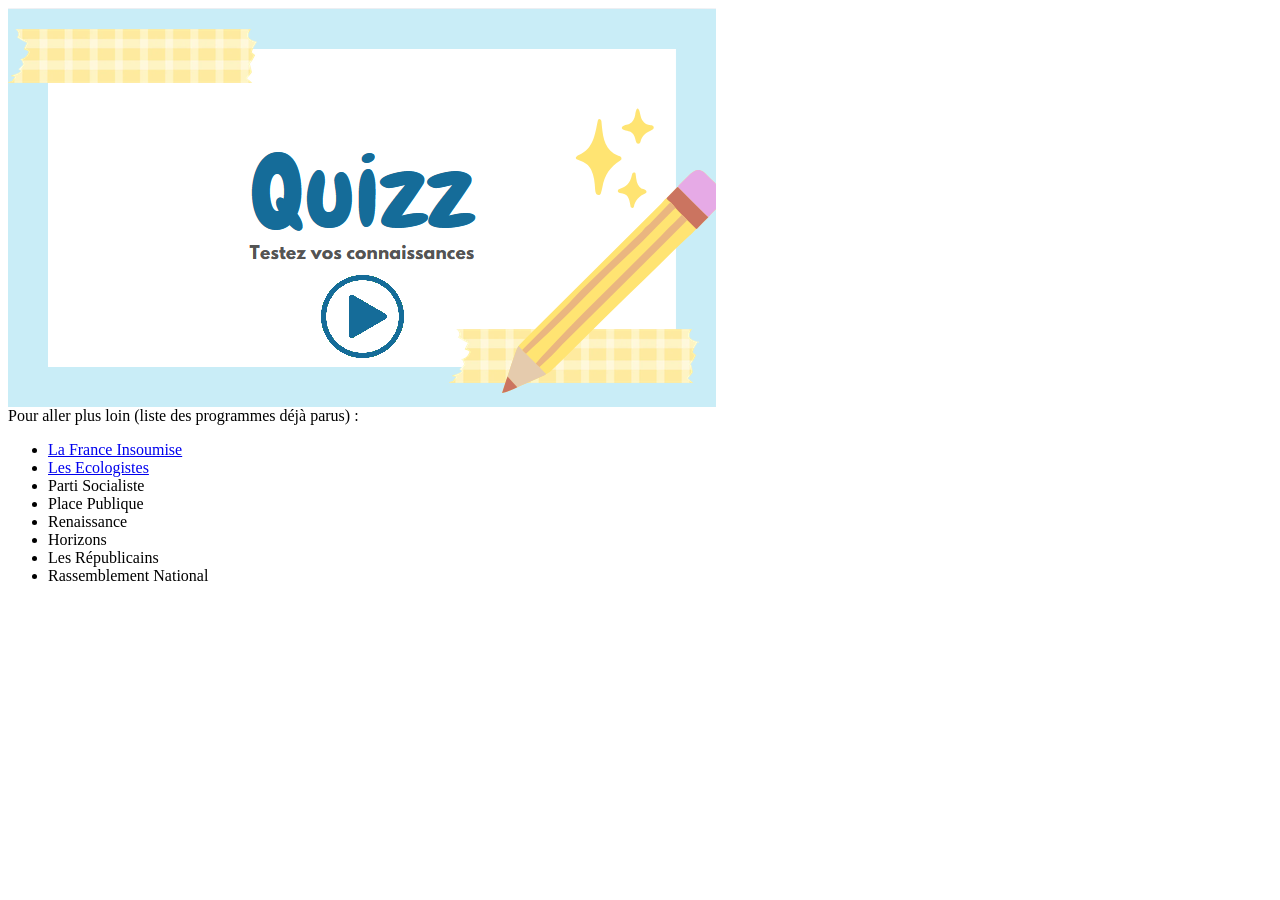
<file: index.html>
<html>
  <head>
    <meta charset="UTF-8" />
    <title>Quizz semaine 48</title>
		<link href="styles.css" rel="stylesheet">
		<script src="energie.js"></script>
		<script>
			const urlParams = new URLSearchParams(window.location.search);

			let parti = [];
			parti[1]='La France Insoumise'; parti[2]='Les Ecologistes'; parti[3]='Parti Socialiste'; parti[4]='Place Publique'; parti[5]='Renaissance'; parti[6]='Horizons'; parti[7]='Les Républicains'; parti[8]='Rassemblement National';

			let ancien = [];
			ancien[43]='finances'; ancien[44]='securite'; ancien[45]='sante'; ancien[46]='etranger'; ancien[47]='animal';
			
			var mesure = Math.floor(Math.random() * programmes.length);

			function changer() {
				if (document.getElementById('ancien').value != 0) {
					document.location.href=ancien[Number(document.getElementById('ancien').value)]+'.html';
				}
			}
			
			function verifier() {
				if (document.querySelector('input[name="reponse"]:checked')) {
					document.getElementById('total').value=Number(urlParams.get('total'))+1;
					if (programmes[mesure].get('reponse') == document.querySelector('input[name="reponse"]:checked').value) {
						document.getElementById('score').value=Number(urlParams.get('score'))+1;
						alert('Bonne réponse ! Cela fait un score de '+document.getElementById('score').value+' sur '+document.getElementById('total').value);
					} else {
						alert('Non, c\'était '+parti[programmes[mesure].get('reponse')]+' ! Cela fait un score de '+document.getElementById('score').value+' sur '+document.getElementById('total').value);
					}
				} else {
					alert('Il faut sélectionner un parti !');
					const monFormulaire = document.getElementById('formulaire');

					monFormulaire.addEventListener('submit', function(event) {
						if (!document.querySelector('input[name="reponse"]:checked')) {
							event.preventDefault(); // Annule l'envoi du formulaire
						}
					});				
				}
			}
		</script>
  </head>
  <body>
    <div name="quizz" id="quizz">
			<img src="quizz.png" onclick="javascript:document.getElementById('quizz').hidden=true;document.getElementById('theme').hidden=false;" />
		</div>
    <div name="theme" id="theme">
			<div class="conteneur">
					<div class="filigrane-quizz"></div>
					<div class="contenu">
						<p style="position: absolute; top: 100px; left: 250px;">L'énergie</p>
						<p style="position: absolute; top: 250px; left: 40px; width: 150px;">Une réponse par question</p>
						<p style="position: absolute; top: 250px; left: 235px; width: 150px;">
							Anciens quizz
							<form style="position: absolute; top: 300px; left: 235px; width: 150px;">
								<select name="ancien" id="ancien" onchange="javascript:changer();">
									<option value="0" selected>--Choisir un quizz--</option>
									<option value="44">S44 - Sécurité</option>
									<option value="45">S45 - Santé</option>
									<option value="46">S46 - Etranger</option>
									<option value="47">S47 - Animal</option>
								</select>
							</form>
						</p>
						<p style="position: absolute; top: 250px; left: 410px;"><button onclick="javascript:document.getElementById('theme').hidden=true;document.getElementById('item').hidden=false;">Accéder aux questions</button></p>
					</div>
			</div>
		</div>
    <div name="item" id="item">
			<div class="conteneur">
					<div class="filigrane-item"></div>
					<div class="contenu">
						<p style="position: absolute; top: 50px; left: 30px; width: 300px;">Quel parti propose cette mesure dans son programme&nbsp;?</p>
						<div name="mesure" id="mesure" style="position: absolute; top: 80px; left: 380px; width:200px;"></div>
						<form name="formulaire" id="formulaire">
							<input type="hidden" name="score" id="score" value="0" />
							<input type="hidden" name="total" id="total" value="0" />
							<!--<p style="position: absolute; top: 120px; left: 45px; width: 150px;"><input type="radio" name="reponse" id="reponse" value="1" checked /><label for="1">La France Insoumise</label></p>-->
							<p style="position: absolute; top: 124px; left: 49px; width: 150px;"><input type="radio" name="reponse" id="reponse" value="1" /></p>
							<p style="position: absolute; top: 172px; left: 49px; width: 150px;"><input type="radio" name="reponse" id="reponse" value="7" /></p>
							<p style="position: absolute; top: 220px; left: 49px; width: 150px;"><input type="radio" name="reponse" id="reponse" value="3" /></p>
							<p style="position: absolute; top: 270px; left: 49px; width: 150px;"><input type="radio" name="reponse" id="reponse" value="8" /></p>
							<p style="position: absolute; top: 124px; left: 143px; width: 150px;"><input type="radio" name="reponse" id="reponse" value="4" /></p>
							<p style="position: absolute; top: 172px; left: 143px; width: 150px;"><input type="radio" name="reponse" id="reponse" value="6" /></p>
							<p style="position: absolute; top: 220px; left: 143px; width: 150px;"><input type="radio" name="reponse" id="reponse" value="5" /></p>
							<p style="position: absolute; top: 270px; left: 143px; width: 150px;"><input type="radio" name="reponse" id="reponse" value="2" /></p>
							<p style="position: absolute; top: 320px; left: 49px; width: 150px;"><input type="submit" value="Valider" onclick="javascript:verifier();" />
						</form>
						<p style="position: absolute; top: 320px; left: 150px; width: 150px;"><button onclick="javascript:document.location.replace('index.html');">Recommencer</button></p>
					</div>
			</div>
		</div>
		Pour aller plus loin (liste des programmes déjà parus) :
		<ul>
		 <li><a href="https://melenchon2027.fr/programme/livre" target="_blank">La France Insoumise</a></li>
		 <li><a href="https://lesecologistes.fr/document/3N4JsAEmq6vsx42IITGNZa/vdef-programme-1.pdf" target="_blank">Les Ecologistes</a></li>
		 <li>Parti Socialiste</li>
		 <li>Place Publique</li>
		 <li>Renaissance</li>
		 <li>Horizons</li>
		 <li>Les Républicains</li>
		 <li>Rassemblement National</li>
		</ul>
		<script>
			document.getElementById("mesure").textContent = programmes[mesure].get('mesure');
			if (urlParams.has('reponse')) {
				document.getElementById('quizz').hidden=true;
				document.getElementById('theme').hidden=true;
				document.getElementById('item').hidden=false;
				document.getElementById('score').value=urlParams.get('score');
				document.getElementById('total').value=urlParams.get('total');
			} else {
				document.getElementById('quizz').hidden=false;
				document.getElementById('theme').hidden=true;
				document.getElementById('item').hidden=true;
			}
		</script>
  </body>
</html>
</file>
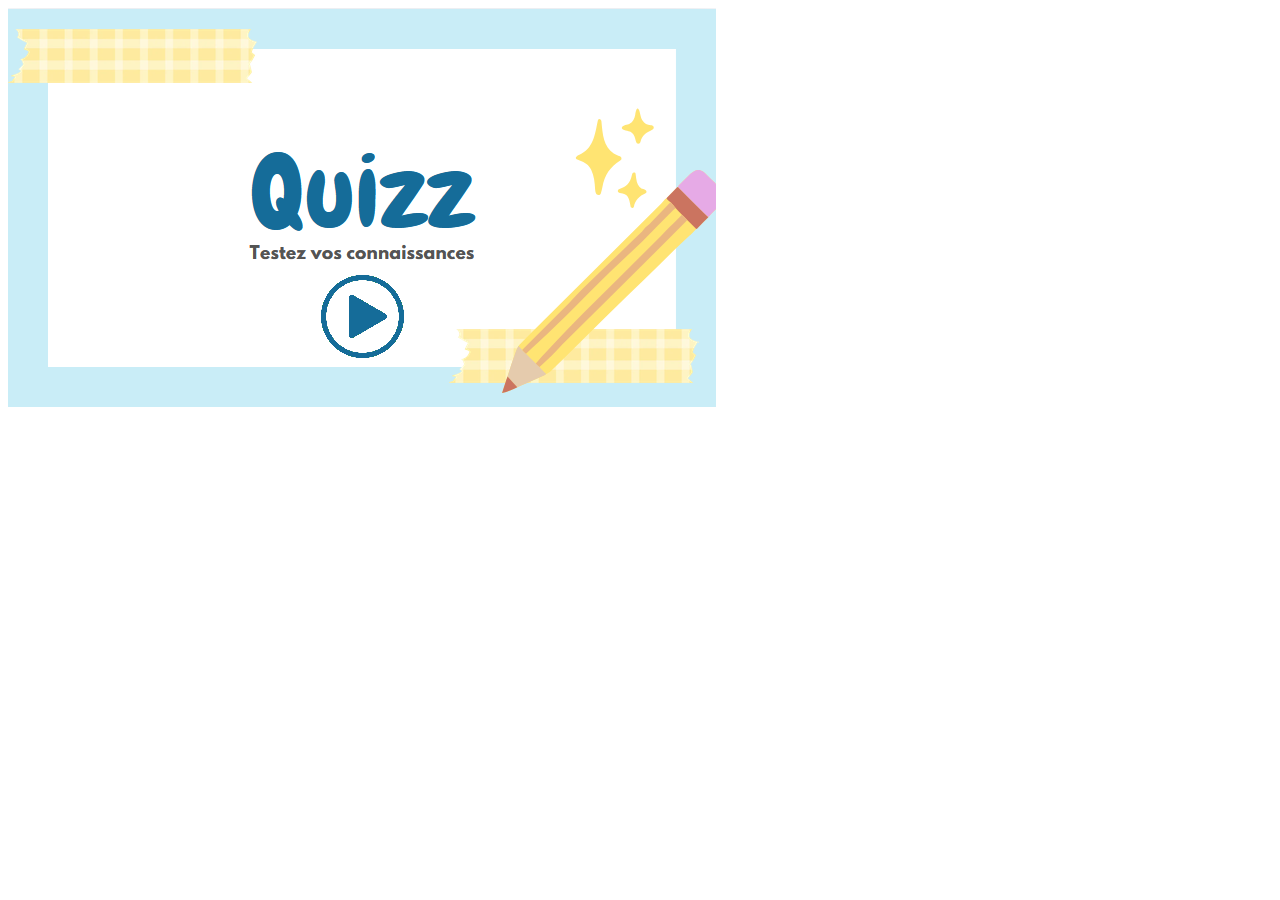
<file: animal.html>
<html>
  <head>
    <meta charset="UTF-8" />
    <title>Quizz semaine 47</title>
		<link href="styles.css" rel="stylesheet">
		<script src="animal.js"></script>
		<script>
			const urlParams = new URLSearchParams(window.location.search);

			let parti = [];
			parti[1]='La France Insoumise'; parti[2]='Les Ecologistes'; parti[3]='Parti Socialiste'; parti[4]='Place Publique'; parti[5]='Renaissance'; parti[6]='Horizons'; parti[7]='Les Républicains'; parti[8]='Rassemblement National';
			
			var mesure = Math.floor(Math.random() * programmes.length);
			
			function verifier() {
				if (document.querySelector('input[name="reponse"]:checked')) {
					document.getElementById('total').value=Number(urlParams.get('total'))+1;
					if (programmes[mesure].get('reponse') == document.querySelector('input[name="reponse"]:checked').value) {
						document.getElementById('score').value=Number(urlParams.get('score'))+1;
						alert('Bonne réponse ! Cela fait un score de '+document.getElementById('score').value+' sur '+document.getElementById('total').value);
					} else {
						alert('Non, c\'était '+parti[programmes[mesure].get('reponse')]+' ! Cela fait un score de '+document.getElementById('score').value+' sur '+document.getElementById('total').value);
					}
				} else {
					alert('Il faut sélectionner un parti !');
					const monFormulaire = document.getElementById('formulaire');

					monFormulaire.addEventListener('submit', function(event) {
						if (!document.querySelector('input[name="reponse"]:checked')) {
							event.preventDefault(); // Annule l'envoi du formulaire
						}
					});				
				}
			}
		</script>
  </head>
  <body>
    <div name="quizz" id="quizz">
			<img src="quizz.png" onclick="javascript:document.getElementById('quizz').hidden=true;document.getElementById('theme').hidden=false;" />
		</div>
    <div name="theme" id="theme">
			<div class="conteneur">
					<div class="filigrane-quizz"></div>
					<div class="contenu">
						<p style="position: absolute; top: 100px; left: 250px;">La cause animale</p>
						<p style="position: absolute; top: 250px; left: 40px; width: 150px;">Une réponse par question</p>
						<p style="position: absolute; top: 250px; left: 235px; width: 150px;"><a href="index.html">Retour au quizz de la semaine</a></p>
						<p style="position: absolute; top: 250px; left: 410px;"><button onclick="javascript:document.getElementById('theme').hidden=true;document.getElementById('item').hidden=false;">Accéder aux questions</button></p>
					</div>
			</div>
		</div>
    <div name="item" id="item">
			<div class="conteneur">
					<div class="filigrane-item"></div>
					<div class="contenu">
						<p style="position: absolute; top: 50px; left: 30px; width: 300px;">Quel parti propose cette mesure dans son programme&nbsp;?</p>
						<div name="mesure" id="mesure" style="position: absolute; top: 80px; left: 380px; width:200px;"></div>
						<form name="formulaire" id="formulaire">
							<input type="hidden" name="score" id="score" value="0" />
							<input type="hidden" name="total" id="total" value="0" />
							<!--<p style="position: absolute; top: 120px; left: 45px; width: 150px;"><input type="radio" name="reponse" id="reponse" value="1" checked /><label for="1">La France Insoumise</label></p>-->
							<p style="position: absolute; top: 124px; left: 49px; width: 150px;"><input type="radio" name="reponse" id="reponse" value="1" /></p>
							<p style="position: absolute; top: 172px; left: 49px; width: 150px;"><input type="radio" name="reponse" id="reponse" value="7" /></p>
							<p style="position: absolute; top: 220px; left: 49px; width: 150px;"><input type="radio" name="reponse" id="reponse" value="3" /></p>
							<p style="position: absolute; top: 270px; left: 49px; width: 150px;"><input type="radio" name="reponse" id="reponse" value="8" /></p>
							<p style="position: absolute; top: 124px; left: 143px; width: 150px;"><input type="radio" name="reponse" id="reponse" value="4" /></p>
							<p style="position: absolute; top: 172px; left: 143px; width: 150px;"><input type="radio" name="reponse" id="reponse" value="6" /></p>
							<p style="position: absolute; top: 220px; left: 143px; width: 150px;"><input type="radio" name="reponse" id="reponse" value="5" /></p>
							<p style="position: absolute; top: 270px; left: 143px; width: 150px;"><input type="radio" name="reponse" id="reponse" value="2" /></p>
							<p style="position: absolute; top: 320px; left: 49px; width: 150px;"><input type="submit" value="Valider" onclick="javascript:verifier();" />
						</form>
						<p style="position: absolute; top: 320px; left: 150px; width: 150px;"><button onclick="javascript:document.location.replace('index.html');">Recommencer</button></p>
					</div>
			</div>
		</div>
		<script>
			document.getElementById("mesure").textContent = programmes[mesure].get('mesure');
			if (urlParams.has('reponse')) {
				document.getElementById('quizz').hidden=true;
				document.getElementById('theme').hidden=true;
				document.getElementById('item').hidden=false;
				document.getElementById('score').value=urlParams.get('score');
				document.getElementById('total').value=urlParams.get('total');
			} else {
				document.getElementById('quizz').hidden=false;
				document.getElementById('theme').hidden=true;
				document.getElementById('item').hidden=true;
			}
		</script>
  </body>
</html>
</file>
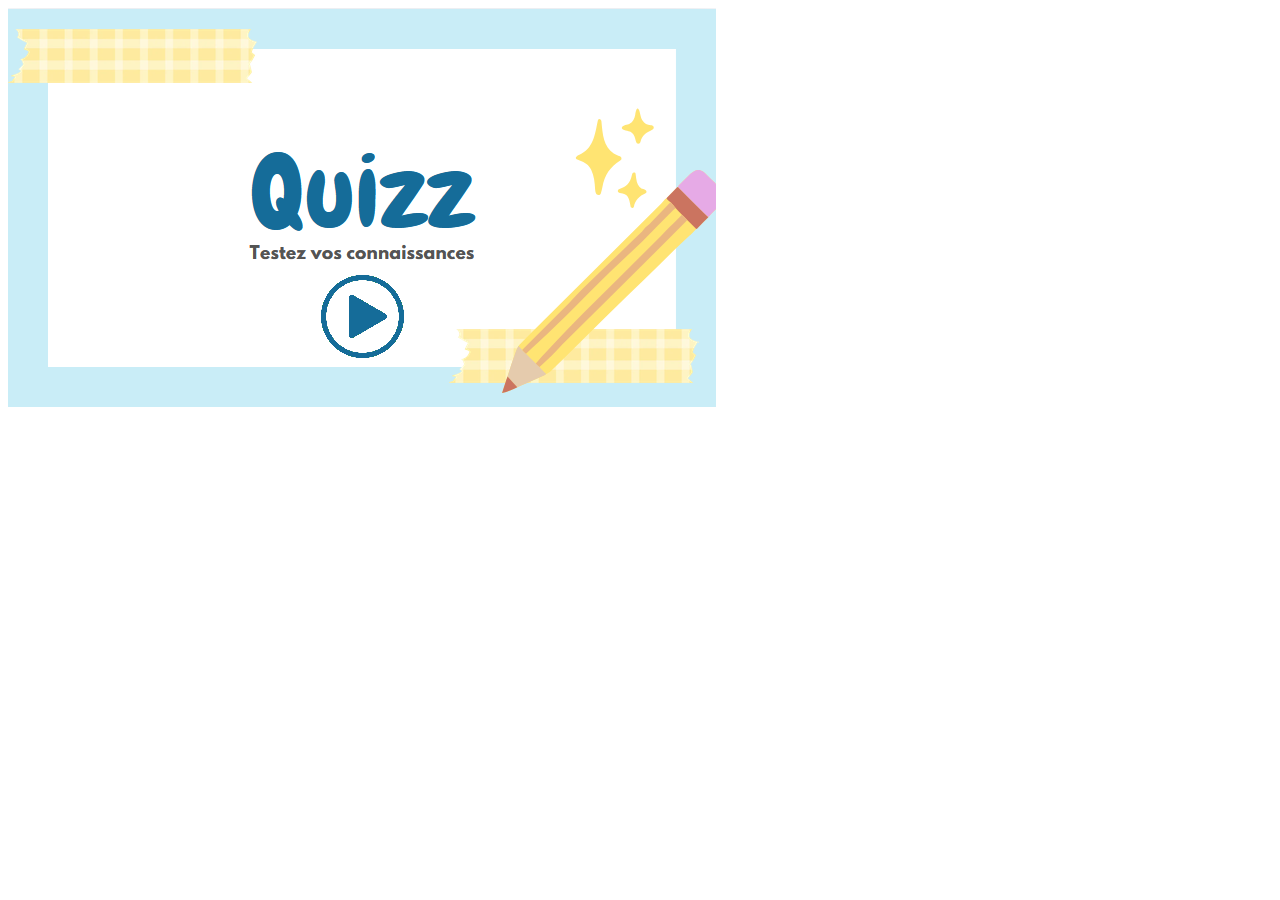
<file: etranger.html>
<html>
  <head>
    <meta charset="UTF-8" />
    <title>Quizz semaine 47</title>
		<link href="styles.css" rel="stylesheet">
		<script src="etranger.js"></script>
		<script>
			const urlParams = new URLSearchParams(window.location.search);

			let parti = [];
			parti[1]='La France Insoumise'; parti[2]='Les Ecologistes'; parti[3]='Parti Socialiste'; parti[4]='Place Publique'; parti[5]='Renaissance'; parti[6]='Horizons'; parti[7]='Les Républicains'; parti[8]='Rassemblement National';
			
			var mesure = Math.floor(Math.random() * programmes.length);
			
			function verifier() {
				if (document.querySelector('input[name="reponse"]:checked')) {
					document.getElementById('total').value=Number(urlParams.get('total'))+1;
					if (programmes[mesure].get('reponse') == document.querySelector('input[name="reponse"]:checked').value) {
						document.getElementById('score').value=Number(urlParams.get('score'))+1;
						alert('Bonne réponse ! Cela fait un score de '+document.getElementById('score').value+' sur '+document.getElementById('total').value);
					} else {
						alert('Non, c\'était '+parti[programmes[mesure].get('reponse')]+' ! Cela fait un score de '+document.getElementById('score').value+' sur '+document.getElementById('total').value);
					}
				} else {
					alert('Il faut sélectionner un parti !');
					const monFormulaire = document.getElementById('formulaire');

					monFormulaire.addEventListener('submit', function(event) {
						if (!document.querySelector('input[name="reponse"]:checked')) {
							event.preventDefault(); // Annule l'envoi du formulaire
						}
					});				
				}
			}
		</script>
  </head>
  <body>
    <div name="quizz" id="quizz">
			<img src="quizz.png" onclick="javascript:document.getElementById('quizz').hidden=true;document.getElementById('theme').hidden=false;" />
		</div>
    <div name="theme" id="theme">
			<div class="conteneur">
					<div class="filigrane-quizz"></div>
					<div class="contenu">
						<p style="position: absolute; top: 100px; left: 250px;">La politique étrangère</p>
						<p style="position: absolute; top: 250px; left: 40px; width: 150px;">Une réponse par question</p>
						<p style="position: absolute; top: 250px; left: 235px; width: 150px;"><a href="index.html">Retour au quizz de la semaine</a></p>
						<p style="position: absolute; top: 250px; left: 410px;"><button onclick="javascript:document.getElementById('theme').hidden=true;document.getElementById('item').hidden=false;">Accéder aux questions</button></p>
					</div>
			</div>
		</div>
    <div name="item" id="item">
			<div class="conteneur">
					<div class="filigrane-item"></div>
					<div class="contenu">
						<p style="position: absolute; top: 50px; left: 30px; width: 300px;">Quel parti propose cette mesure dans son programme&nbsp;?</p>
						<div name="mesure" id="mesure" style="position: absolute; top: 80px; left: 380px; width:200px;"></div>
						<form name="formulaire" id="formulaire">
							<input type="hidden" name="score" id="score" value="0" />
							<input type="hidden" name="total" id="total" value="0" />
							<!--<p style="position: absolute; top: 120px; left: 45px; width: 150px;"><input type="radio" name="reponse" id="reponse" value="1" checked /><label for="1">La France Insoumise</label></p>-->
							<p style="position: absolute; top: 124px; left: 49px; width: 150px;"><input type="radio" name="reponse" id="reponse" value="1" /></p>
							<p style="position: absolute; top: 172px; left: 49px; width: 150px;"><input type="radio" name="reponse" id="reponse" value="7" /></p>
							<p style="position: absolute; top: 220px; left: 49px; width: 150px;"><input type="radio" name="reponse" id="reponse" value="3" /></p>
							<p style="position: absolute; top: 270px; left: 49px; width: 150px;"><input type="radio" name="reponse" id="reponse" value="8" /></p>
							<p style="position: absolute; top: 124px; left: 143px; width: 150px;"><input type="radio" name="reponse" id="reponse" value="4" /></p>
							<p style="position: absolute; top: 172px; left: 143px; width: 150px;"><input type="radio" name="reponse" id="reponse" value="6" /></p>
							<p style="position: absolute; top: 220px; left: 143px; width: 150px;"><input type="radio" name="reponse" id="reponse" value="5" /></p>
							<p style="position: absolute; top: 270px; left: 143px; width: 150px;"><input type="radio" name="reponse" id="reponse" value="2" /></p>
							<p style="position: absolute; top: 320px; left: 49px; width: 150px;"><input type="submit" value="Valider" onclick="javascript:verifier();" />
						</form>
						<p style="position: absolute; top: 320px; left: 150px; width: 150px;"><button onclick="javascript:document.location.replace('index.html');">Recommencer</button></p>
					</div>
			</div>
		</div>
		<script>
			document.getElementById("mesure").textContent = programmes[mesure].get('mesure');
			if (urlParams.has('reponse')) {
				document.getElementById('quizz').hidden=true;
				document.getElementById('theme').hidden=true;
				document.getElementById('item').hidden=false;
				document.getElementById('score').value=urlParams.get('score');
				document.getElementById('total').value=urlParams.get('total');
			} else {
				document.getElementById('quizz').hidden=false;
				document.getElementById('theme').hidden=true;
				document.getElementById('item').hidden=true;
			}
		</script>
  </body>
</html>
</file>
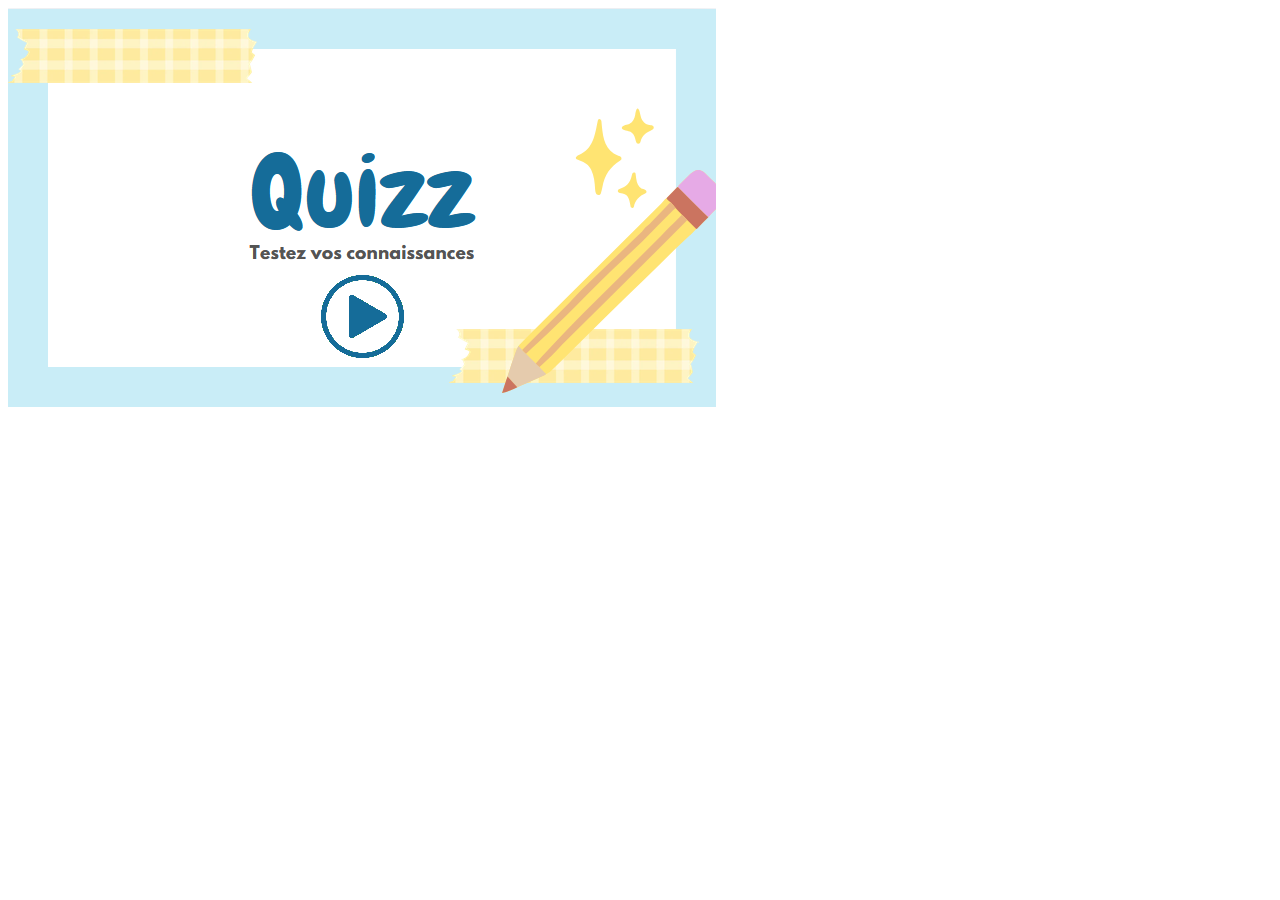
<file: sante.html>
<html>
  <head>
    <meta charset="UTF-8" />
    <title>Quizz semaine 45</title>
		<link href="styles.css" rel="stylesheet">
		<script src="sante.js"></script>
		<script>
			const urlParams = new URLSearchParams(window.location.search);

			let parti = [];
			parti[1]='La France Insoumise'; parti[2]='Les Ecologistes'; parti[3]='Parti Socialiste'; parti[4]='Place Publique'; parti[5]='Renaissance'; parti[6]='Horizons'; parti[7]='Les Républicains'; parti[8]='Rassemblement National';
			
			var mesure = Math.floor(Math.random() * programmes.length);
			
			function verifier() {
				if (document.querySelector('input[name="reponse"]:checked')) {
					document.getElementById('total').value=Number(urlParams.get('total'))+1;
					if (programmes[mesure].get('reponse') == document.querySelector('input[name="reponse"]:checked').value) {
						document.getElementById('score').value=Number(urlParams.get('score'))+1;
						alert('Bonne réponse ! Cela fait un score de '+document.getElementById('score').value+' sur '+document.getElementById('total').value);
					} else {
						alert('Non, c\'était '+parti[programmes[mesure].get('reponse')]+' ! Cela fait un score de '+document.getElementById('score').value+' sur '+document.getElementById('total').value);
					}
				} else {
					alert('Il faut sélectionner un parti !');
					const monFormulaire = document.getElementById('formulaire');

					monFormulaire.addEventListener('submit', function(event) {
						if (!document.querySelector('input[name="reponse"]:checked')) {
							event.preventDefault(); // Annule l'envoi du formulaire
						}
					});				
				}
			}
		</script>
  </head>
  <body>
    <div name="quizz" id="quizz">
			<img src="quizz.png" onclick="javascript:document.getElementById('quizz').hidden=true;document.getElementById('theme').hidden=false;" />
		</div>
    <div name="theme" id="theme">
			<div class="conteneur">
					<div class="filigrane-quizz"></div>
					<div class="contenu">
						<p style="position: absolute; top: 100px; left: 250px;">La santé</p>
						<p style="position: absolute; top: 250px; left: 40px; width: 150px;">Une réponse par question</p>
						<p style="position: absolute; top: 250px; left: 235px; width: 150px;"><a href="index.html">Retour au quizz de la semaine</a></p>
						<p style="position: absolute; top: 250px; left: 410px;"><button onclick="javascript:document.getElementById('theme').hidden=true;document.getElementById('item').hidden=false;">Accéder aux questions</button></p>
					</div>
			</div>
		</div>
    <div name="item" id="item">
			<div class="conteneur">
					<div class="filigrane-item"></div>
					<div class="contenu">
						<p style="position: absolute; top: 50px; left: 30px; width: 300px;">Quel parti propose cette mesure dans son programme&nbsp;?</p>
						<div name="mesure" id="mesure" style="position: absolute; top: 80px; left: 380px; width:200px;"></div>
						<form name="formulaire" id="formulaire">
							<input type="hidden" name="score" id="score" value="0" />
							<input type="hidden" name="total" id="total" value="0" />
							<!--<p style="position: absolute; top: 120px; left: 45px; width: 150px;"><input type="radio" name="reponse" id="reponse" value="1" checked /><label for="1">La France Insoumise</label></p>-->
							<p style="position: absolute; top: 124px; left: 49px; width: 150px;"><input type="radio" name="reponse" id="reponse" value="1" /></p>
							<p style="position: absolute; top: 172px; left: 49px; width: 150px;"><input type="radio" name="reponse" id="reponse" value="7" /></p>
							<p style="position: absolute; top: 220px; left: 49px; width: 150px;"><input type="radio" name="reponse" id="reponse" value="3" /></p>
							<p style="position: absolute; top: 270px; left: 49px; width: 150px;"><input type="radio" name="reponse" id="reponse" value="8" /></p>
							<p style="position: absolute; top: 124px; left: 143px; width: 150px;"><input type="radio" name="reponse" id="reponse" value="4" /></p>
							<p style="position: absolute; top: 172px; left: 143px; width: 150px;"><input type="radio" name="reponse" id="reponse" value="6" /></p>
							<p style="position: absolute; top: 220px; left: 143px; width: 150px;"><input type="radio" name="reponse" id="reponse" value="5" /></p>
							<p style="position: absolute; top: 270px; left: 143px; width: 150px;"><input type="radio" name="reponse" id="reponse" value="2" /></p>
							<p style="position: absolute; top: 320px; left: 49px; width: 150px;"><input type="submit" value="Valider" onclick="javascript:verifier();" />
						</form>
						<p style="position: absolute; top: 320px; left: 150px; width: 150px;"><button onclick="javascript:document.location.replace('index.html');">Recommencer</button></p>
					</div>
			</div>
		</div>
		<script>
			document.getElementById("mesure").textContent = programmes[mesure].get('mesure');
			if (urlParams.has('reponse')) {
				document.getElementById('quizz').hidden=true;
				document.getElementById('theme').hidden=true;
				document.getElementById('item').hidden=false;
				document.getElementById('score').value=urlParams.get('score');
				document.getElementById('total').value=urlParams.get('total');
			} else {
				document.getElementById('quizz').hidden=false;
				document.getElementById('theme').hidden=true;
				document.getElementById('item').hidden=true;
			}
		</script>
  </body>
</html>
</file>
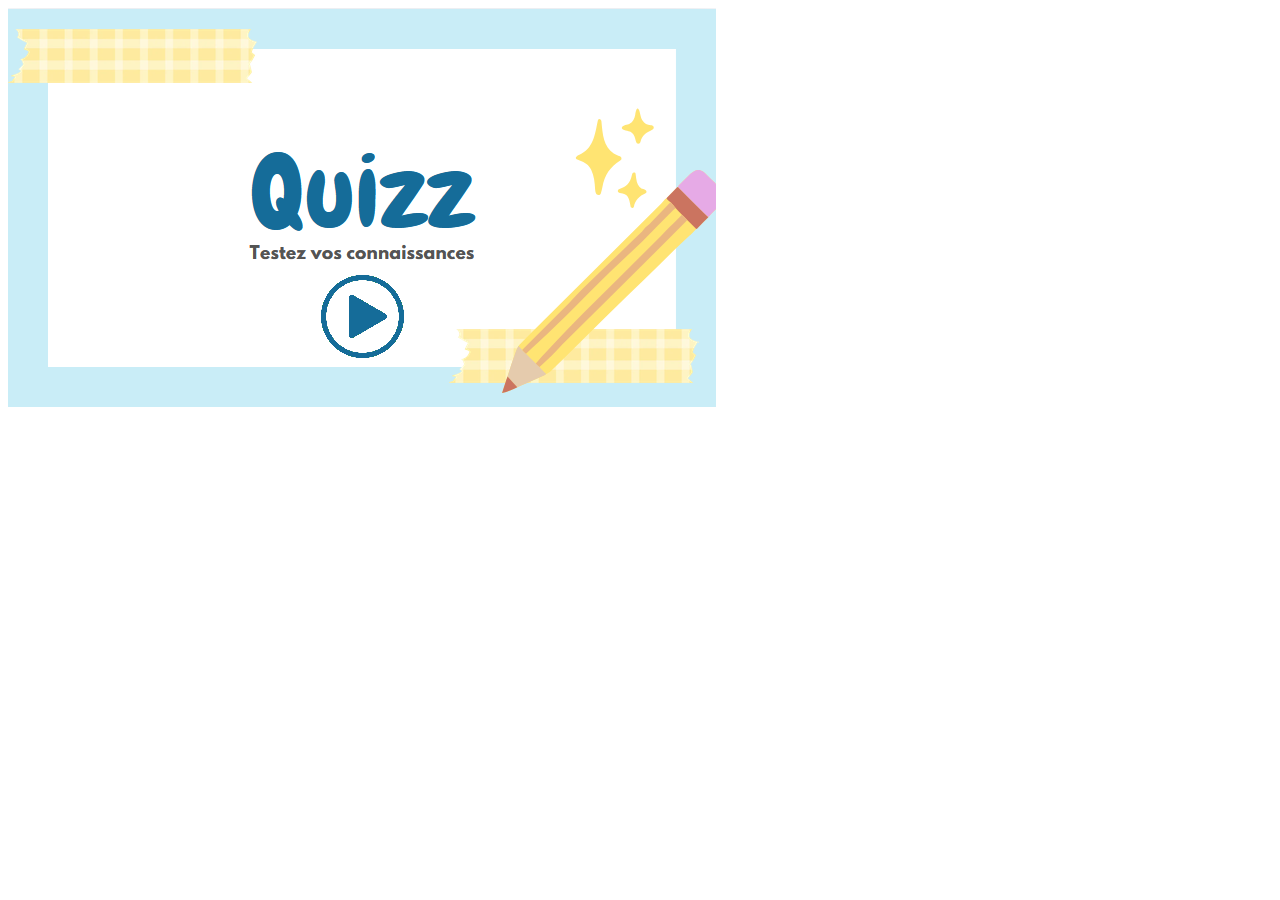
<file: securite.html>
<html>
  <head>
    <meta charset="UTF-8" />
    <title>Quizz semaine 44</title>
		<link href="styles.css" rel="stylesheet">
		<script src="securite.js"></script>
		<script>
			const urlParams = new URLSearchParams(window.location.search);

			let parti = [];
			parti[1]='La France Insoumise'; parti[2]='Les Ecologistes'; parti[3]='Parti Socialiste'; parti[4]='Place Publique'; parti[5]='Renaissance'; parti[6]='Horizons'; parti[7]='Les Républicains'; parti[8]='Rassemblement National';
			
			var mesure = Math.floor(Math.random() * programmes.length);
			
			function verifier() {
				if (document.querySelector('input[name="reponse"]:checked')) {
					document.getElementById('total').value=Number(urlParams.get('total'))+1;
					if (programmes[mesure].get('reponse') == document.querySelector('input[name="reponse"]:checked').value) {
						document.getElementById('score').value=Number(urlParams.get('score'))+1;
						alert('Bonne réponse ! Cela fait un score de '+document.getElementById('score').value+' sur '+document.getElementById('total').value);
					} else {
						alert('Non, c\'était '+parti[programmes[mesure].get('reponse')]+' ! Cela fait un score de '+document.getElementById('score').value+' sur '+document.getElementById('total').value);
					}
				} else {
					alert('Il faut sélectionner un parti !');
					const monFormulaire = document.getElementById('formulaire');

					monFormulaire.addEventListener('submit', function(event) {
						if (!document.querySelector('input[name="reponse"]:checked')) {
							event.preventDefault(); // Annule l'envoi du formulaire
						}
					});				
				}
			}
		</script>
  </head>
  <body>
    <div name="quizz" id="quizz">
			<img src="quizz.png" onclick="javascript:document.getElementById('quizz').hidden=true;document.getElementById('theme').hidden=false;" />
		</div>
    <div name="theme" id="theme">
			<div class="conteneur">
					<div class="filigrane-quizz"></div>
					<div class="contenu">
						<p style="position: absolute; top: 100px; left: 250px;">La sécurité et l'ordre public</p>
						<p style="position: absolute; top: 250px; left: 40px; width: 150px;">Une réponse par question</p>
						<p style="position: absolute; top: 250px; left: 235px; width: 150px;"><a href="index.html">Retour au quizz de la semaine</a></p>
						<p style="position: absolute; top: 250px; left: 410px;"><button onclick="javascript:document.getElementById('theme').hidden=true;document.getElementById('item').hidden=false;">Accéder aux questions</button></p>
					</div>
			</div>
		</div>
    <div name="item" id="item">
			<div class="conteneur">
					<div class="filigrane-item"></div>
					<div class="contenu">
						<p style="position: absolute; top: 50px; left: 30px; width: 300px;">Quel parti propose cette mesure dans son programme&nbsp;?</p>
						<div name="mesure" id="mesure" style="position: absolute; top: 80px; left: 380px; width:200px;"></div>
						<form name="formulaire" id="formulaire">
							<input type="hidden" name="score" id="score" value="0" />
							<input type="hidden" name="total" id="total" value="0" />
							<!--<p style="position: absolute; top: 120px; left: 45px; width: 150px;"><input type="radio" name="reponse" id="reponse" value="1" checked /><label for="1">La France Insoumise</label></p>-->
							<p style="position: absolute; top: 124px; left: 49px; width: 150px;"><input type="radio" name="reponse" id="reponse" value="1" /></p>
							<p style="position: absolute; top: 172px; left: 49px; width: 150px;"><input type="radio" name="reponse" id="reponse" value="7" /></p>
							<p style="position: absolute; top: 220px; left: 49px; width: 150px;"><input type="radio" name="reponse" id="reponse" value="3" /></p>
							<p style="position: absolute; top: 270px; left: 49px; width: 150px;"><input type="radio" name="reponse" id="reponse" value="8" /></p>
							<p style="position: absolute; top: 124px; left: 143px; width: 150px;"><input type="radio" name="reponse" id="reponse" value="4" /></p>
							<p style="position: absolute; top: 172px; left: 143px; width: 150px;"><input type="radio" name="reponse" id="reponse" value="6" /></p>
							<p style="position: absolute; top: 220px; left: 143px; width: 150px;"><input type="radio" name="reponse" id="reponse" value="5" /></p>
							<p style="position: absolute; top: 270px; left: 143px; width: 150px;"><input type="radio" name="reponse" id="reponse" value="2" /></p>
							<p style="position: absolute; top: 320px; left: 49px; width: 150px;"><input type="submit" value="Valider" onclick="javascript:verifier();" />
						</form>
						<p style="position: absolute; top: 320px; left: 150px; width: 150px;"><button onclick="javascript:document.location.replace('index.html');">Recommencer</button></p>
					</div>
			</div>
		</div>
		<script>
			document.getElementById("mesure").textContent = programmes[mesure].get('mesure');
			if (urlParams.has('reponse')) {
				document.getElementById('quizz').hidden=true;
				document.getElementById('theme').hidden=true;
				document.getElementById('item').hidden=false;
				document.getElementById('score').value=urlParams.get('score');
				document.getElementById('total').value=urlParams.get('total');
			} else {
				document.getElementById('quizz').hidden=false;
				document.getElementById('theme').hidden=true;
				document.getElementById('item').hidden=true;
			}
		</script>
  </body>
</html>
</file>
<file: styles.css>
.conteneur {
    position: relative;
    width: 100%;
    max-width: 600px;
    height: 400px;
}

.filigrane-quizz {
    position: absolute;
    top: 0;
    left: 0;
    width: 100%;
    height: 100%;
    background-image: url('theme.png');
    background-repeat: no-repeat;
    background-position: center;
    background-size: contain;
    opacity: 1; /* Ajustez la transparence (entre 0 et 1) */
    z-index: 1;    /* Place l'image derrière le texte */
}

.filigrane-item {
    position: absolute;
    top: 0;
    left: 0;
    width: 100%;
    height: 100%;
    background-image: url('item.png');
    background-repeat: no-repeat;
    background-position: center;
    background-size: contain;
    opacity: 1; /* Ajustez la transparence (entre 0 et 1) */
    z-index: 1;    /* Place l'image derrière le texte */
}

.contenu {
    position: relative;
    z-index: 2;    /* Place le texte au-dessus du filigrane */
    padding: 20px;
}
</file>
